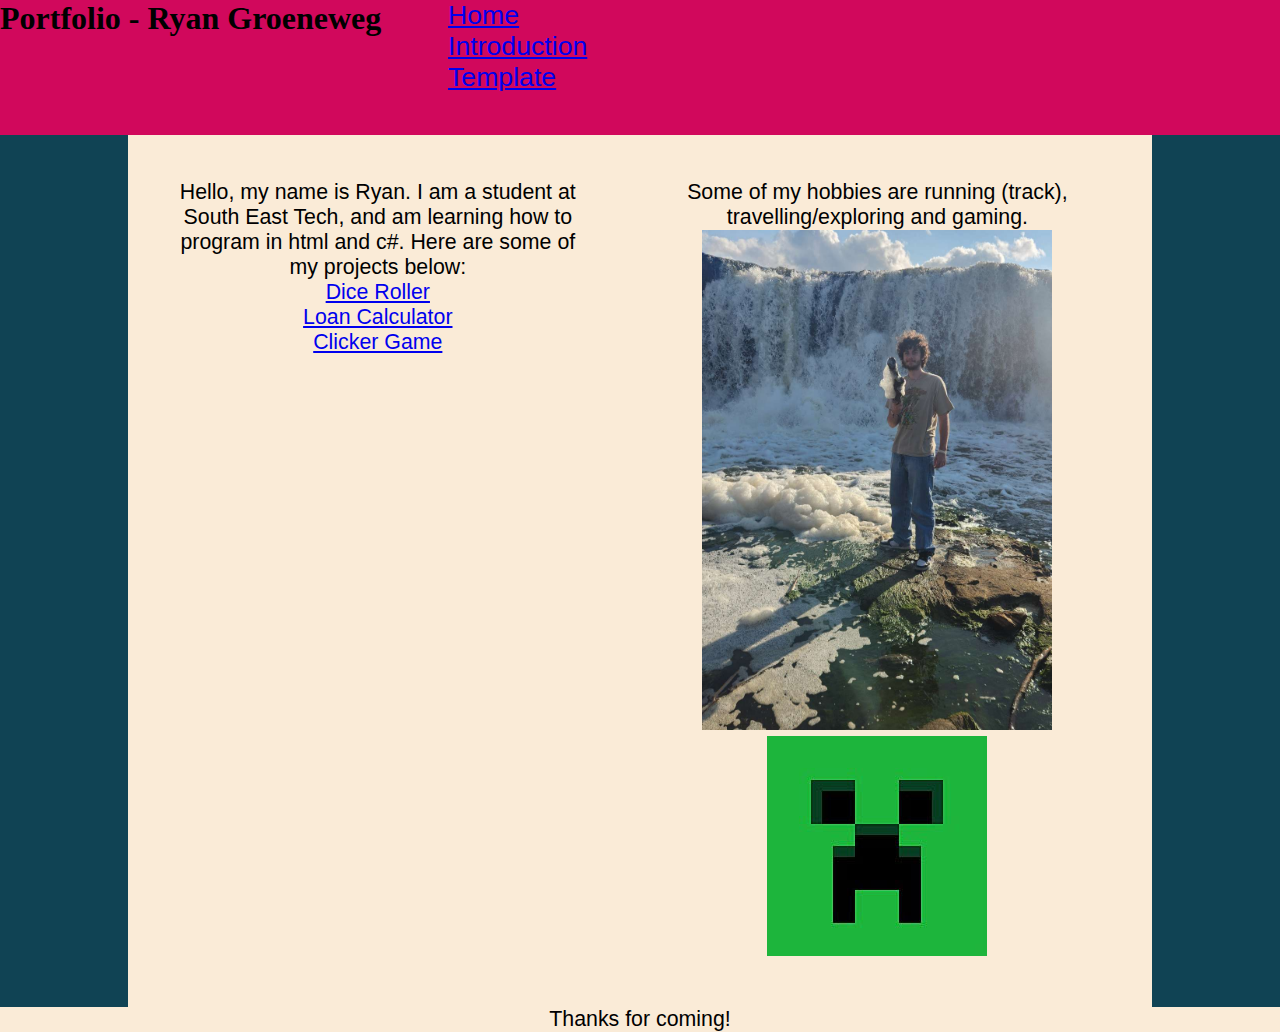
<file: index.html>
<!DOCTYPE html>
<html>
    <head>
        <title>Unit 1 Project: Home</title>
        <link rel="stylesheet" href="styles.css">
    </head>
    <body>
        <body>
            <header>
                <h1>Portfolio - Ryan Groeneweg</h1>
                <nav>
                   <ul>
                    <li><a href=index.html>Home</a></li>
                    <li><a href=Intro-assignment.html>Introduction</a></li>
                    <li><a href=template.html>Template</a></li>
                   </ul>
                </nav>
            </header>
            <main>
                <section 1 class="column">
                    <p>Hello, my name is Ryan. I am a student at South East Tech, and am learning how to program in html and c#. Here are some of my projects below:</p>
                    <ul>
                        <li><a href="https://1drv.ms/u/c/ef809a483c4115ee/EVfkdsjiDS9EsXhRIsXtmosBgT4QeOJEEYWEHtfD9YFmCA?e=WLUTrc">Dice Roller</a></li>
                        <li><a href="https://1drv.ms/u/c/ef809a483c4115ee/EcaJe0vnDY5NvlgkyY84mJMBp7anM1kNd4DS4he1WCiKng?e=1EGtSq">Loan Calculator</a></li>
                        <li><a href="https://1drv.ms/u/c/ef809a483c4115ee/EdL3Z4JpHKJMjkxay8RQ2O8BLIbvk4bHV3hbja-tef4NhQ?e=0xcYJw">Clicker Game</a></li>
                    </ul>
                    
                </section>
                <section 2 class="column">
                    <p>Some of my hobbies are running (track), travelling/exploring and gaming.</p>
                    <img src="Snapchat-1201703793.jpg" alt="Me exploring" style="width:350px;height:500px;">
                    <img src="[data-uri]" alt="Minecraft">
                </section>
            </main>
        </body>
        <footer>
            Thanks for coming!
        </footer>
    </body>
</html>
</file>
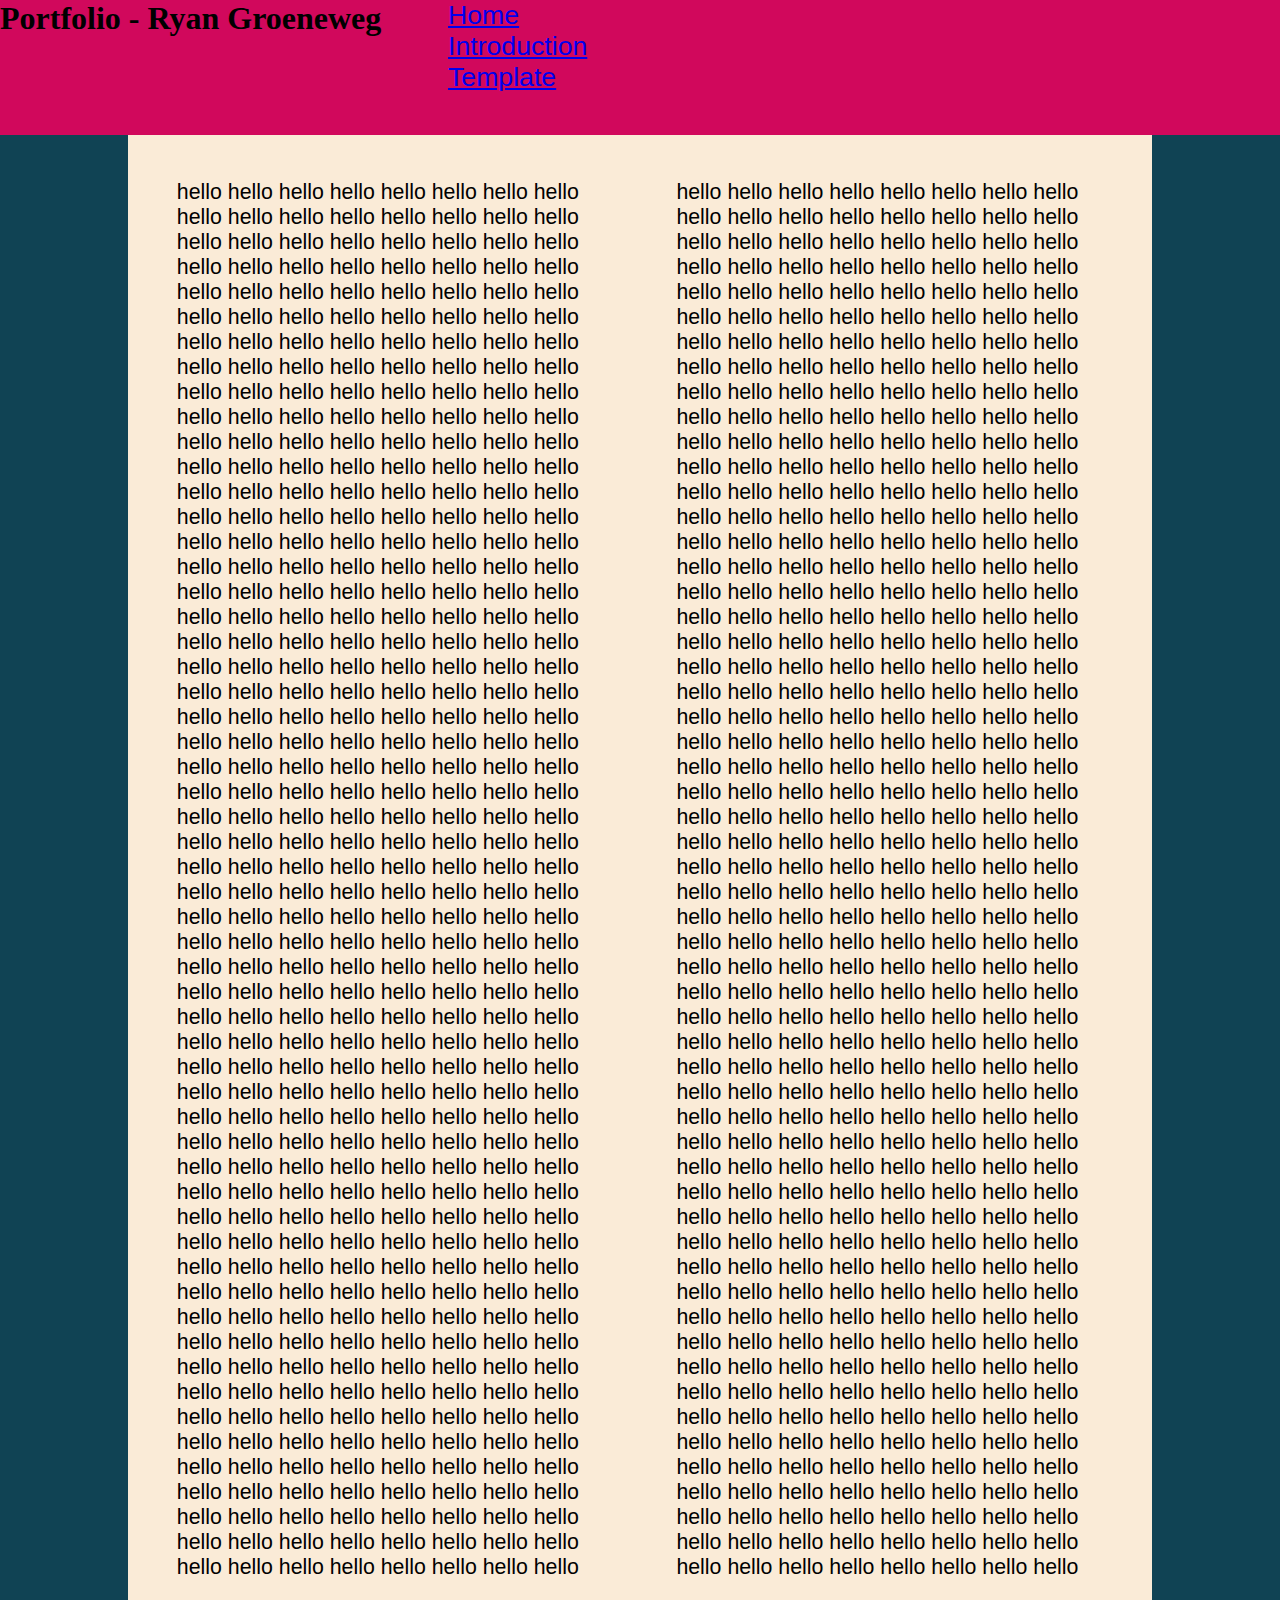
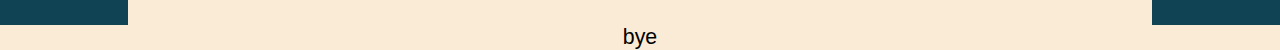
<file: template.html>
<!DOCTYPE html>
<html>
    <head>
        <title>Unit 1 Project: Template</title>
        <link rel="stylesheet" href="styles.css">
    </head>
    <body>
        <body>
            <header>
                <h1>Portfolio - Ryan Groeneweg</h1>
                <nav>
                   <ul>
                    <li><a href=index.html>Home</a></li>
                    <li><a href=Intro-assignment.html>Introduction</a></li>
                    <li><a href=template.html>Template</a></li>
                   </ul>
                </nav>
            </header>
            <main>
                <section 1 class="column">
                    <p>hello hello hello hello hello hello hello hello hello hello hello hello hello hello hello hello hello hello hello hello hello hello hello hello hello hello hello hello hello hello hello hello hello hello hello hello hello hello hello hello hello hello hello hello hello hello hello hello hello hello hello hello hello hello hello hello hello hello hello hello hello hello hello hello hello hello hello hello hello hello hello hello hello hello hello hello hello hello hello hello hello hello hello hello hello hello hello hello hello hello hello hello hello hello hello hello hello hello hello hello hello hello hello hello hello hello hello hello hello hello hello hello hello hello hello hello hello hello hello hello hello hello hello hello hello hello hello hello hello hello hello hello hello hello hello hello hello hello hello hello hello hello hello hello hello hello hello hello hello hello hello hello hello hello hello hello hello hello hello hello hello hello hello hello hello hello hello hello hello hello hello hello hello hello hello hello hello hello hello hello hello hello hello hello hello hello hello hello hello hello hello hello hello hello hello hello hello hello hello hello hello hello hello hello hello hello hello hello hello hello hello hello hello hello hello hello hello hello hello hello hello hello hello hello hello hello hello hello hello hello hello hello hello hello hello hello hello hello hello hello hello hello hello hello hello hello hello hello hello hello hello hello hello hello hello hello hello hello hello hello hello hello hello hello hello hello hello hello hello hello hello hello hello hello hello hello hello hello hello hello hello hello hello hello hello hello hello hello hello hello hello hello hello hello hello hello hello hello hello hello hello hello hello hello hello hello hello hello hello hello hello hello hello hello hello hello hello hello hello hello hello hello hello hello hello hello hello hello hello hello hello hello hello hello hello hello hello hello hello hello hello hello hello hello hello hello hello hello hello hello hello hello hello hello hello hello hello hello hello hello hello hello hello hello hello hello hello hello hello hello hello hello hello hello hello hello hello hello hello hello hello hello hello hello hello hello hello hello hello hello hello hello hello hello hello hello hello hello hello hello hello hello hello hello hello hello hello hello hello hello hello hello hello hello hello hello hello hello hello hello hello hello hello hello hello hello hello hello hello hello hello hello hello hello hello hello hello hello hello hello hello hello hello hello hello hello hello hello </p>
                </section>
                <section 2 class="column">
                    <p>hello hello hello hello hello hello hello hello hello hello hello hello hello hello hello hello hello hello hello hello hello hello hello hello hello hello hello hello hello hello hello hello hello hello hello hello hello hello hello hello hello hello hello hello hello hello hello hello hello hello hello hello hello hello hello hello hello hello hello hello hello hello hello hello hello hello hello hello hello hello hello hello hello hello hello hello hello hello hello hello hello hello hello hello hello hello hello hello hello hello hello hello hello hello hello hello hello hello hello hello hello hello hello hello hello hello hello hello hello hello hello hello hello hello hello hello hello hello hello hello hello hello hello hello hello hello hello hello hello hello hello hello hello hello hello hello hello hello hello hello hello hello hello hello hello hello hello hello hello hello hello hello hello hello hello hello hello hello hello hello hello hello hello hello hello hello hello hello hello hello hello hello hello hello hello hello hello hello hello hello hello hello hello hello hello hello hello hello hello hello hello hello hello hello hello hello hello hello hello hello hello hello hello hello hello hello hello hello hello hello hello hello hello hello hello hello hello hello hello hello hello hello hello hello hello hello hello hello hello hello hello hello hello hello hello hello hello hello hello hello hello hello hello hello hello hello hello hello hello hello hello hello hello hello hello hello hello hello hello hello hello hello hello hello hello hello hello hello hello hello hello hello hello hello hello hello hello hello hello hello hello hello hello hello hello hello hello hello hello hello hello hello hello hello hello hello hello hello hello hello hello hello hello hello hello hello hello hello hello hello hello hello hello hello hello hello hello hello hello hello hello hello hello hello hello hello hello hello hello hello hello hello hello hello hello hello hello hello hello hello hello hello hello hello hello hello hello hello hello hello hello hello hello hello hello hello hello hello hello hello hello hello hello hello hello hello hello hello hello hello hello hello hello hello hello hello hello hello hello hello hello hello hello hello hello hello hello hello hello hello hello hello hello hello hello hello hello hello hello hello hello hello hello hello hello hello hello hello hello hello hello hello hello hello hello hello hello hello hello hello hello hello hello hello hello hello hello hello hello hello hello hello hello hello hello hello hello hello hello hello hello hello hello hello hello hello hello hello </p>
                </section>
            </main>
        </body>
        <footer>
            bye
        </footer>
    </body>
</html>
</file>
<file: styles.css>
*{
    margin: 0px;
    padding: 0px;
    border-width: 0px;
    /* outline: 1px solid red; */
}

html{
    background-color: #104354;
    background-repeat: no-repeat;
    background-size:contain;
    height:fit-content;
}

body{
    height: auto;
    min-height:100vh;
}

header{
    height: 15vh;
    min-height: 15vh;
    background-color: #d1085c;
}

nav{
    float: right;
    width: 65%;
    height: 100%;
    font-size: 20pt;
    font-family:Arial, Helvetica, sans-serif;
    font-style: sans-serif;
}

h1{
    float: left;
    width: 35%;
    height: 100%;
}

main{
    overflow: auto;
    height: auto;
    min-height:75ph;
    width:80%;
    margin:auto;
    background-color: antiquewhite;
    font-size: 16pt;
    font-family: Arial, Helvetica, sans-serif;
    font-style: sans-serif;
}

.column{
    width: 40%;
    height:fit-content;
    min-height: 100%;
    float: left;
    text-align: center;
    padding: 45px;
}

footer{
    height: 15%;
    text-align: center;
    background-color: antiquewhite;
    min-height: 15%;
    font-size: 16pt;
    font-family: Arial, Helvetica, sans-serif;
    font-style: sans-serif;
}
nav ul {
    list-style-type: none;
}

.column ul {
    list-style-type: none;
}
</file>
